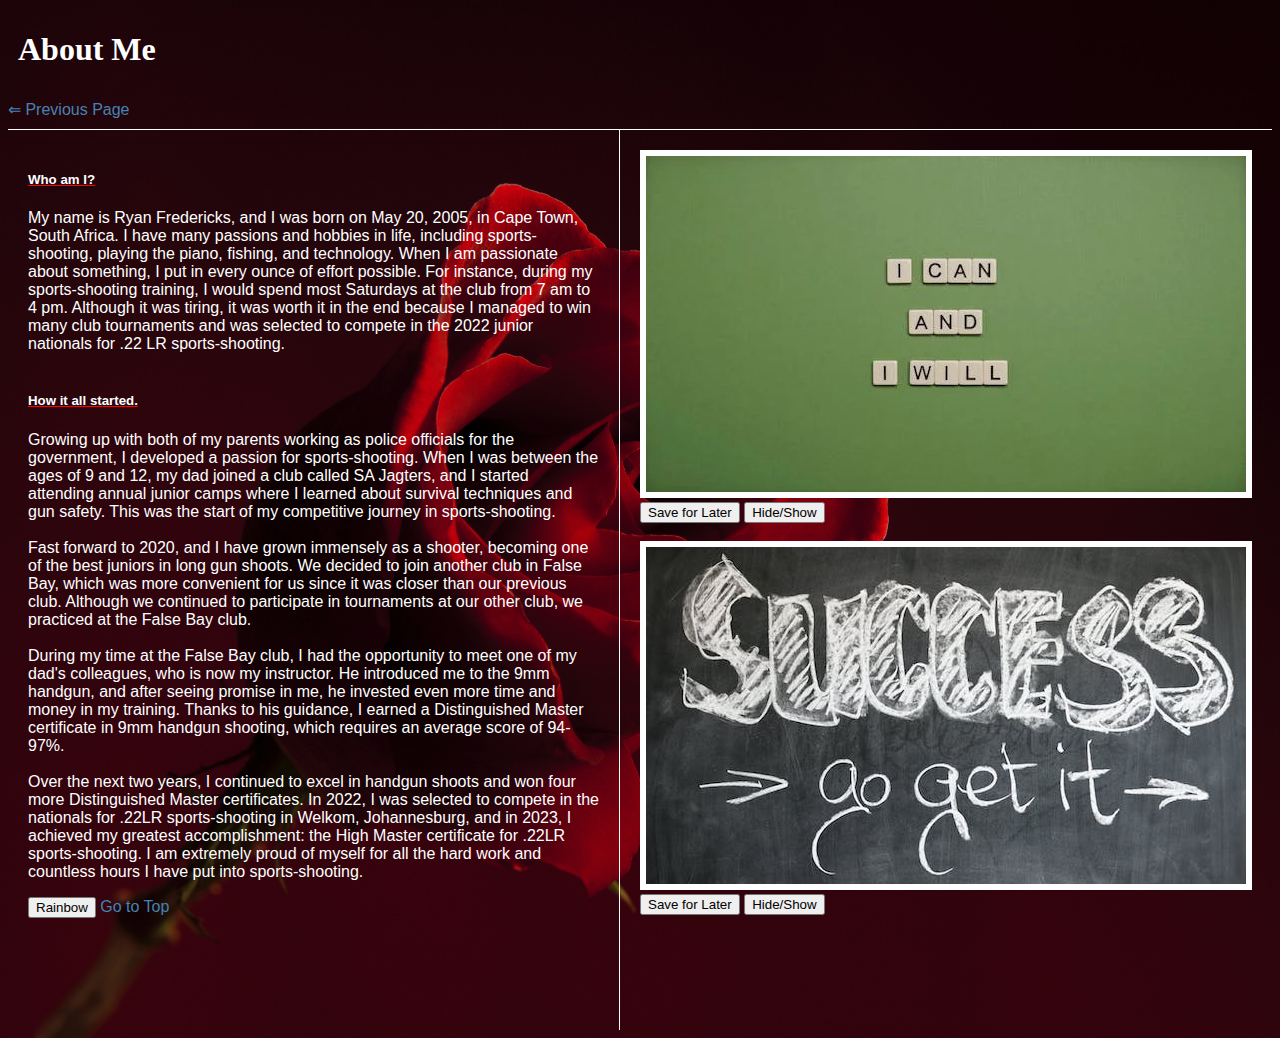
<file: About Me.html>
<!DOCTYPE html>
<html lang="en">

<head>
    <meta charset="UTF-8">
    <meta http-equiv="X-UA-Compatible" content="IE=edge">
    <meta name="viewport" content="width=device-width, initial-scale=1.0">
    <title>About Me</title>
    <link href="https://cdn.jsdelivr.net/npm/bootstrap@5.3.0-alpha2/dist/css/bootstrap.min.css" rel="stylesheet"
        integrity="sha384-aFq/bzH65dt+w6FI2ooMVUpc+21e0SRygnTpmBvdBgSdnuTN7QbdgL+OapgHtvPp" crossorigin="anonymous">
    <!-- <link rel="stylesheet" href="Javascript/Script.css"> -->
    <script src="https://ajax.googleapis.com/ajax/libs/jquery/1.12.4/jquery.min.js"></script>
    <link rel="stylesheet" href="About Me.css">
    <link rel="stylesheet" href="Javascript/Like Function.css">
    <script type="text/javascript" src="Javascript/Script.js"></script>
    <script type="text/javascript" src="Javascript/Like Function.js"></script>
</head>

<body>
    <h1 id="top">About Me</h1>
    <a href="index.html">⇐ Previous Page</a>
    <div id="container">
        <div class="textblock">
            <p class="item">
            <div id="animate">
                <h5 id="my-element">Who am I?</h5>
                <div id="hidden-element">
                    My name is Ryan Fredericks, and I was born on May 20, 2005, in Cape Town, South Africa. I have many
                    passions and hobbies in life, including sports-shooting, playing the piano, fishing, and technology.
                    When I am passionate about something, I put in every ounce of effort possible. For instance, during
                    my
                    sports-shooting training, I would spend most Saturdays at the club from 7 am to 4 pm. Although it
                    was
                    tiring, it was worth it in the end because I managed to win many club tournaments and was selected
                    to
                    compete in the 2022 junior nationals for .22 LR sports-shooting.
                    <br>
                </div>
                <br>
                <h5 id="my-element2">How it all started.</h5>
                <div id="hidden-element2">
                    Growing up with both of my parents working as police officials for the government, I developed a
                    passion
                    for
                    sports-shooting. When I was between the ages of 9 and 12, my dad joined a club called SA Jagters,
                    and I
                    started attending annual junior camps where I learned about survival techniques and gun safety. This
                    was
                    the
                    start of my competitive journey in sports-shooting.
                    <br>
                    <br>
                    Fast forward to 2020, and I have grown immensely as a shooter, becoming one of the best juniors in
                    long
                    gun
                    shoots. We decided to join another club in False Bay, which was more convenient for us since it was
                    closer
                    than our previous club. Although we continued to participate in tournaments at our other club, we
                    practiced
                    at the False Bay club.
                    <br>
                    <br>
                    During my time at the False Bay club, I had the opportunity to meet one of my dad's colleagues, who
                    is
                    now
                    my instructor. He introduced me to the 9mm handgun, and after seeing promise in me, he invested even
                    more
                    time and money in my training. Thanks to his guidance, I earned a Distinguished Master certificate
                    in
                    9mm
                    handgun shooting, which requires an average score of 94-97%.
                    <br>
                    <br>
                    Over the next two years, I continued to excel in handgun shoots and won four more Distinguished
                    Master
                    certificates. In 2022, I was selected to compete in the nationals for .22LR sports-shooting in
                    Welkom,
                    Johannesburg, and in 2023, I achieved my greatest accomplishment: the High Master certificate for
                    .22LR
                    sports-shooting. I am extremely proud of myself for all the hard work and countless hours I have put
                    into
                    sports-shooting.</p>
                </div>
            </div>
            <button class="animate">Rainbow</button>


            <a href="#top">Go to Top</a>






        </div>
        <div class="imageblock">
            <img src="Images/I_can_and_I_Will.webp" alt="I can and I will Image" id="image1" class="item">
            <button class="SaveforLater" src="Images/I_can_and_I_Will.webp">Save for Later</button>
            <button id="hideShow">Hide/Show</button>
            <br>
            <br>
            <img src="Images/Success.jpg" alt="Success Image" id="image2" class="item">
            <button class="SaveforLater" src="Images/Success.jpg">Save for Later</button>
            <button id="hideShow2">Hide/Show</button>
        </div>


    </div>
</body>

</html>
</file>
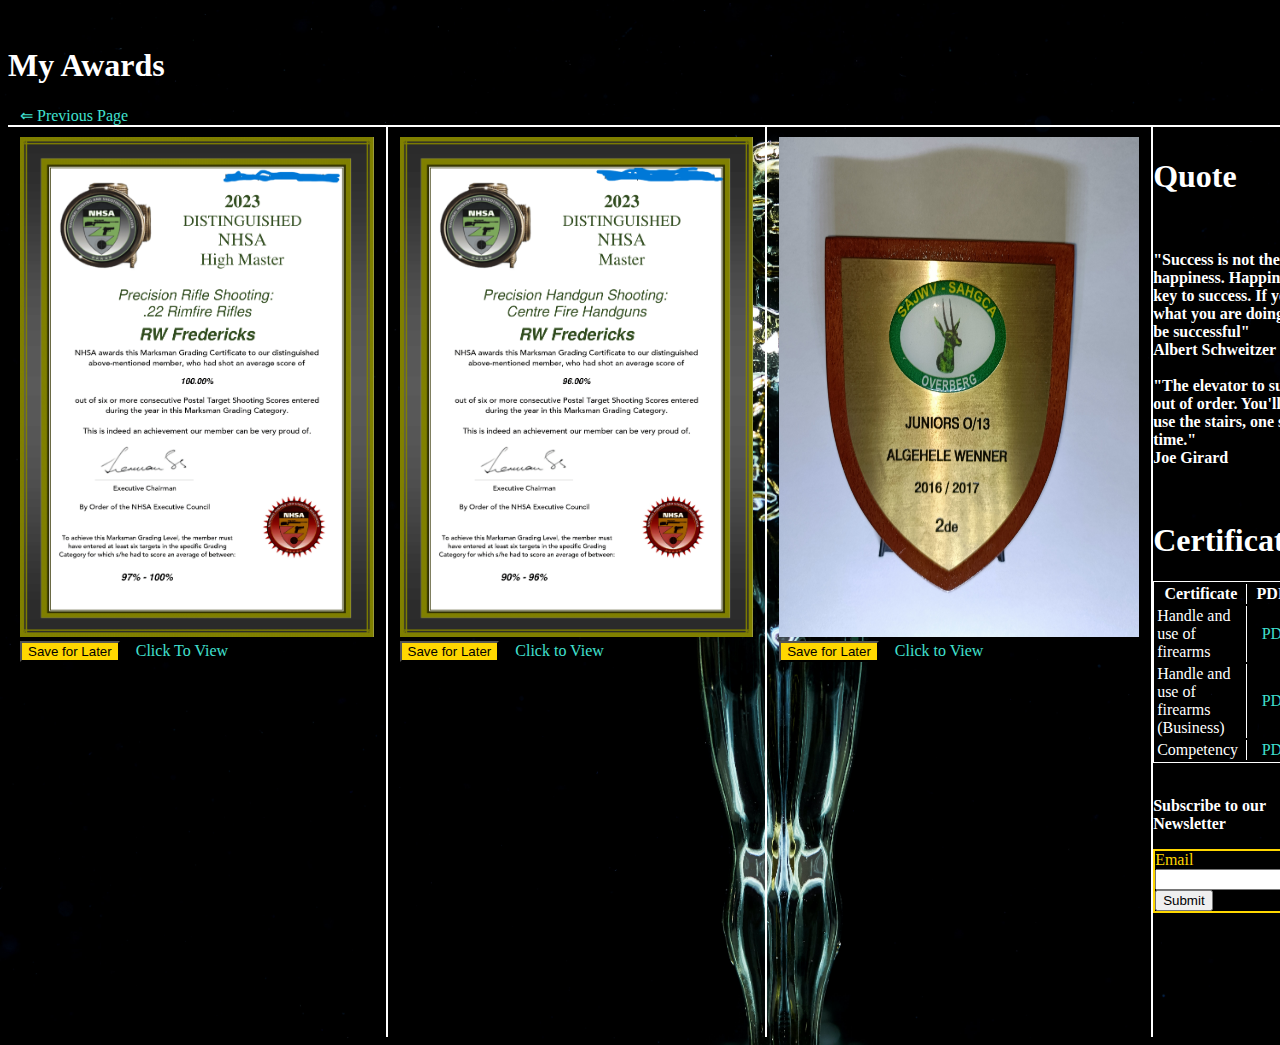
<file: Awards.html>
<!DOCTYPE html>
<html lang="en">

<head>
    <meta charset="UTF-8">
    <meta http-equiv="X-UA-Compatible" content="IE=edge">
    <meta name="viewport" content="width=device-width, initial-scale=1.0">
    <title>Awards</title>
    <link href="https://cdn.jsdelivr.net/npm/bootstrap@5.3.0-alpha2/dist/css/bootstrap.min.css" rel="stylesheet"
        integrity="sha384-aFq/bzH65dt+w6FI2ooMVUpc+21e0SRygnTpmBvdBgSdnuTN7QbdgL+OapgHtvPp" crossorigin="anonymous">

    <script src="https://ajax.googleapis.com/ajax/libs/jquery/1.12.4/jquery.min.js"></script>
5
    <script src="https://cdn.jsdelivr.net/npm/bootstrap@5.3.0-alpha2/dist/js/bootstrap.bundle.min.js"
        integrity="sha384-qKXV1j0HvMUeCBQ+QVp7JcfGl760yU08IQ+GpUo5hlbpg51QRiuqHAJz8+BrxE/N"
        crossorigin="anonymous"></script>

    <script src="https://ajax.googleapis.com/ajax/libs/jquery/1.12.4/jquery.min.js"></script>

    <link rel="stylesheet" href="Awards.css">
    <link rel="stylesheet" href="Javascript/Like Function.css">
    <script type="text/javascript" src="Javascript/Script.js"></script>
    <script type="text/javascript" src="Javascript/Like Function.js"></script>

</head>

<body>
    <!--Creates a grid layout-->
    <div id="container">
        <header>
            <h1>My Awards</h1>
            <!--adds a link that goes back to homepage-->
            <a href="index.html">⇐ Previous Page</a>
        </header>
        <col1>
            <img src="Images/HighMaster-1.png" alt="HighMaster Certificate" id="HMS" class="item">
            <button class="SaveforLater" src="Images/HighMaster-1.png">Save for Later</button>
            <a href="Images/HighMaster.pdf">Click To View</a>
        </col1>
        <col2>
            <img src="Images/DistinguishedMaster-1.png" alt="DistinguishedMaster Certificate" id="DMS" class="item">
            <button class="SaveforLater" src="Images/DistinguishedMaster-1.png">Save for Later</button>
            <a href="Images/DistinguishedMaster.pdf">Click to View</a>
        </col2>
        <col3>
            <img class="U13Award" src="Images/U13_Award.jpg" alt="U/13 Award" id="U/13" class="item">
            <button class="SaveforLater" src="Images/U13_Award.jpg">Save for Later</button>
            <a href="Images/U13_Award.jpg">Click to View</a>
        </col3>
        <col4>
            <h1>Quote</h1>
            <br>
            <p class="quote" class="item">"Success is not the key to happiness. Happiness is the key to success. If you
                love what you
                are doing you will be successful"<br>
                Albert Schweitzer
                <br>
                <br>
                "The elevator to success is out of order. You'll have to use the stairs, one step at a time."<br>
                Joe Girard
            </p>
            </col>
            <br>
            <h1>Certificates</h1>
            <table>
                <tr>
                    <th>Certificate</th>
                    <th>PDF Links</th>
                </tr>
                <tr>
                    <td>Handle and use of firearms</td>
                    <td><a href="">PDF Link</a></td>
                </tr>
                <tr>
                    <td>Handle and use of firearms (Business)</td>
                    <td>
                        <a href="">PDF Link</a>
                    </td>
                </tr>
                <tr>
                    <td>Competency</td>
                    <td><a href="">PDF Link</a></td>
                </tr>
            </table>
            <br>
            <p>Subscribe to our Newsletter</p>
            <!--Inserts a submit form-->
            <form>
                <label>Email</label>
                <input>
                <button>Submit</button>
            </form>
    </div>

</body>

</html>
</file>
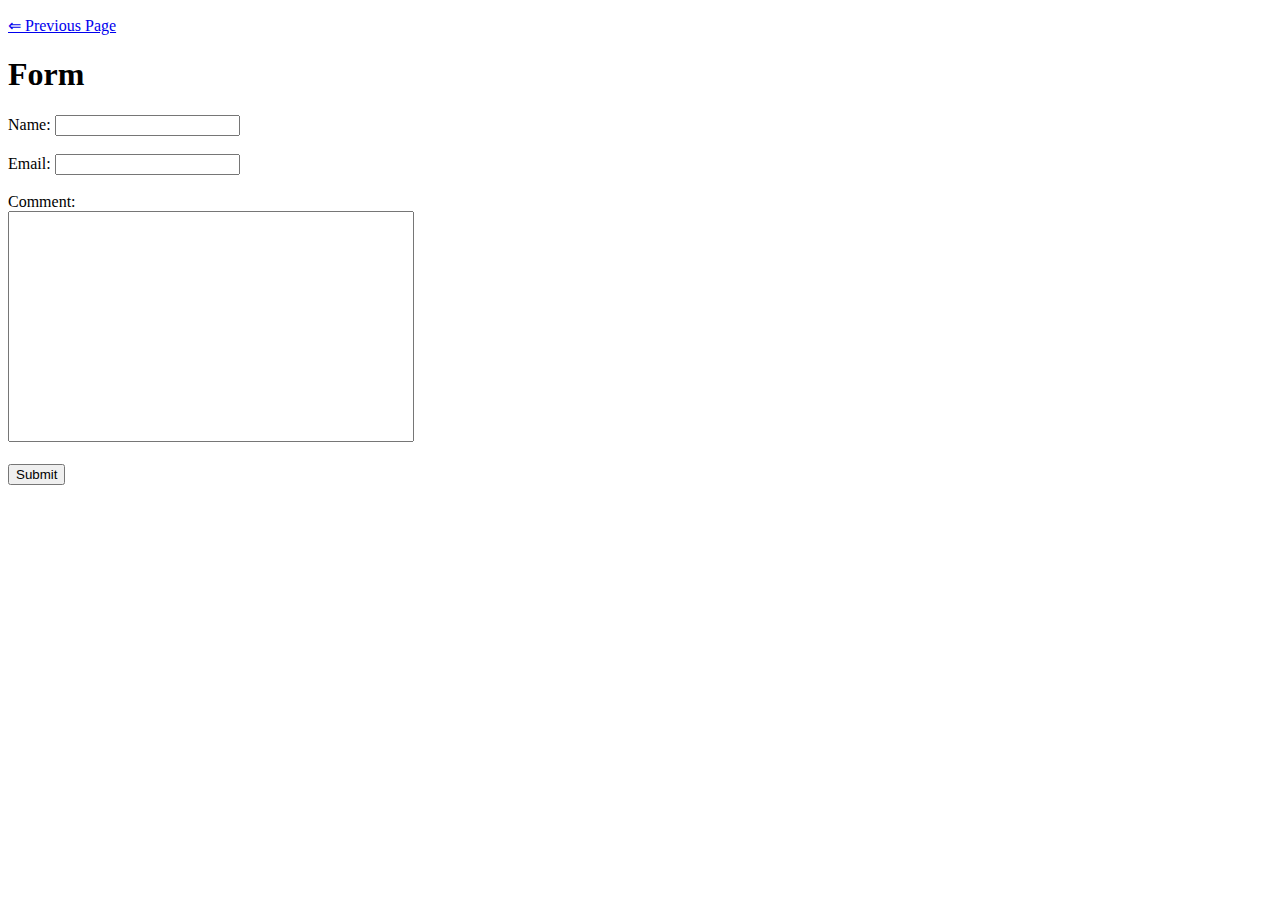
<file: Javascript/Comment.html>
<!DOCTYPE html>
<html lang="en">
<head>
    <meta charset="UTF-8">
    <meta http-equiv="X-UA-Compatible" content="IE=edge">
    <meta name="viewport" content="width=device-width, initial-scale=1.0">
    <title>Comment</title>
    <link rel="stylesheet" href="Comment.css">
    <script type="text/javascript" src="comment.js" src="Like Function.js"></script>
</head>
<body onload="onload()">
    <p><a href="../index.html">⇐ Previous Page</a></p>
    <h1>Form</h1>
	<form>
		<label for="name">Name:</label>
		<input type="text" id="name" name="name" required>

        <br><br>

		<label for="email">Email:</label>
		<input type="email" id="email" name="email" required>

        <br><br>

		<label for="comment">Comment:</label>
        <br>
		<textarea id="comment" name="comment" required></textarea>

        <br><br>

		<input type="submit" value="Submit" onclick="addComment()">
        <br>
        <select name="dropdown" id="dropdown" onchange="changeComment(this.value)">
            <option value="">Select your comment</option>
        </select>
	</form>
</body>
</html>
</file>
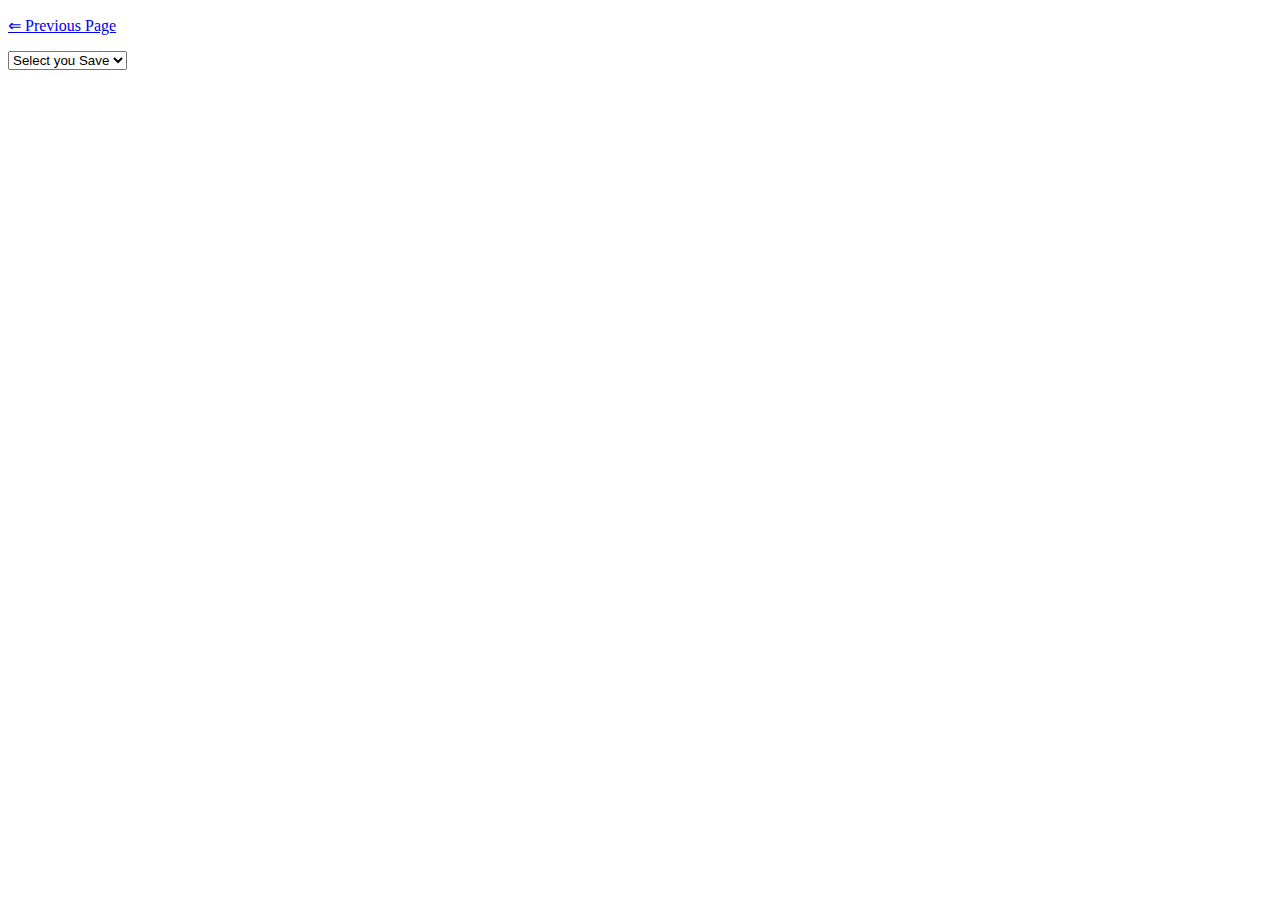
<file: Javascript/saves.html>
<!DOCTYPE html>
<html lang="en">
<head>
    <meta charset="UTF-8">
    <meta http-equiv="X-UA-Compatible" content="IE=edge">
    <meta name="viewport" content="width=device-width, initial-scale=1.0">
    <title>YOUR SAVES</title>
    <script type="text/javascript" src="Script.js"></script>
</head>
<body>
    <p><a href="../index.html">⇐ Previous Page</a></p>
    <select name="dropdown" id="dropdown" onchange="showimage(this.value)">
        <option value="">Select you Save</option>
    </select>
    <div id="image-container"></div>
</body>
</html>
</file>
<file: About Me.css>
* {
  font-family: Arial, Helvetica, sans-serif;
}

body {
  background-image: url(Images/AboutMebackground.jpg);
  background-size: cover;
}

#container {
  display: grid;
  grid-template-columns: 3fr 1fr;
  border-top: 1px solid white;
  height: 100vh;
  margin-top: 10px;
}

h1 {
  padding: 10px;
  color: white;
  font-family: fantasy;
}

.textblock {
  border-right: 1px solid white;
  padding: 20px;
  color: white;
}

.imageblock {
  padding: 20px;
  color: white;
}

img {
  border: 6px solid white;
}

h5 {
  -webkit-text-decoration: underline red;
          text-decoration: underline red;
}

a:link {
  color: steelblue;
  background-color: transparent;
  text-decoration: none;
}

a:visited {
  color: steelblue;
  background-color: transparent;
  text-decoration: none;
}

a:hover {
  color: lightseagreen;
  background-color: transparent;
  text-decoration: underline;
}

a:active {
  color: black;
  background-color: transparent;
  text-decoration: underline;
}/*# sourceMappingURL=About Me.css.map */
</file>
<file: Javascript/Like Function.css>
.liked {
  border: 5px green solid;
  color: green;
}/*# sourceMappingURL=Like Function.css.map */
</file>
<file: Awards.css>
body {
  background-image: url(Images/Awards_Background2.jpg);
  background-size: cover;
}

#container {
  display: grid;
  grid-template-columns: 1fr 1fr 1fr 1fr;
  grid-template-areas: "header header header header" "col1 col2 col3 col4" "col1 col2 col3 col4" "col1 col2 col3 col4";
}

h1 {
  color: white;
  font-family: fantasy;
}

p {
  color: white;
  font-weight: bold;
}

table, table tr {
  border: 1px solid white;
  color: white;
}

table th {
  border-right: 1px solid white;
  width: 50%;
}

table td {
  border-right: 1px solid white;
}

.quote {
  font-family: cursive;
}

header {
  grid-area: header;
  border-bottom: 2px solid white;
}

col1,
col2,
col3,
col4 {
  padding-top: 10px;
  border-right: 2px solid white;
  height: 100vh;
}

col1 {
  grid-area: col1;
}

col2 {
  grid-area: col2;
}

col3 {
  grid-area: col3;
}

col4 {
  grid-area: col4;
}

img {
  height: 500px;
  padding-left: 12px;
  padding-right: 12px;
}

.U13Award {
  width: 360px;
}

a:link {
  color: turquoise;
  background-color: transparent;
  text-decoration: none;
}

a:visited {
  color: turquoise;
  background-color: transparent;
  text-decoration: none;
}

a:hover {
  color: gold;
  background-color: transparent;
  text-decoration: underline;
}

a:active {
  color: black;
  background-color: transparent;
  text-decoration: underline;
}

a {
  padding-left: 12px;
}

form {
  color: gold;
  border: 2px solid gold;
}

.SaveforLater {
  margin-left: 12px;
  background-color: gold;
}/*# sourceMappingURL=Awards.css.map */
</file>
<file: Javascript/Comment.css>
#comment {
  width: 400px;
  height: 225px;
  resize: none;
}/*# sourceMappingURL=Comment.css.map */
</file>
